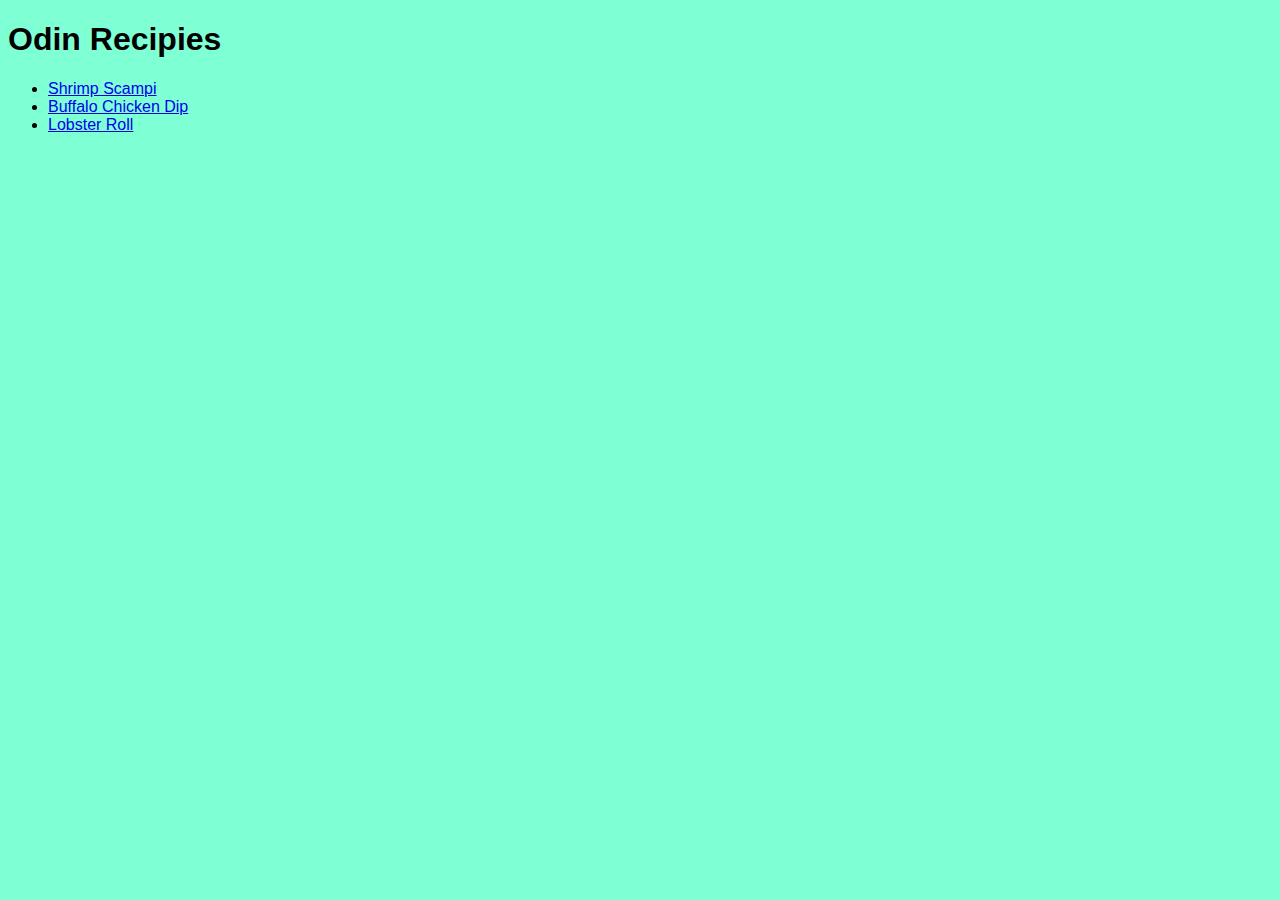
<file: index.html>
<!DOCTYPE html>
<html lang="en">
<head>
    <meta charset="UTF-8">
    <meta http-equiv="X-UA-Compatible" content="IE=edge">
    <meta name="viewport" content="width=device-width, initial-scale=1.0">
    <title>Odin Recipes</title>
    <link rel="stylesheet" href="styles.css">
</head>
<body>
    <h1>Odin Recipies</h1>
    <ul>
    <li><a href="recipes/shrimp-scampi.html">Shrimp Scampi</a></li>
    <li><a href="recipes/buffalo-chicken-dip.html">Buffalo Chicken Dip</a></li>
    <li><a href="recipes/lobster-roll.html">Lobster Roll</a></li>
    </ul>
</body>
</html>
</file>
<file: styles.css>
body {
    background-color: aquamarine;
    font-family: Arial, Helvetica, sans-serif
}
</file>
